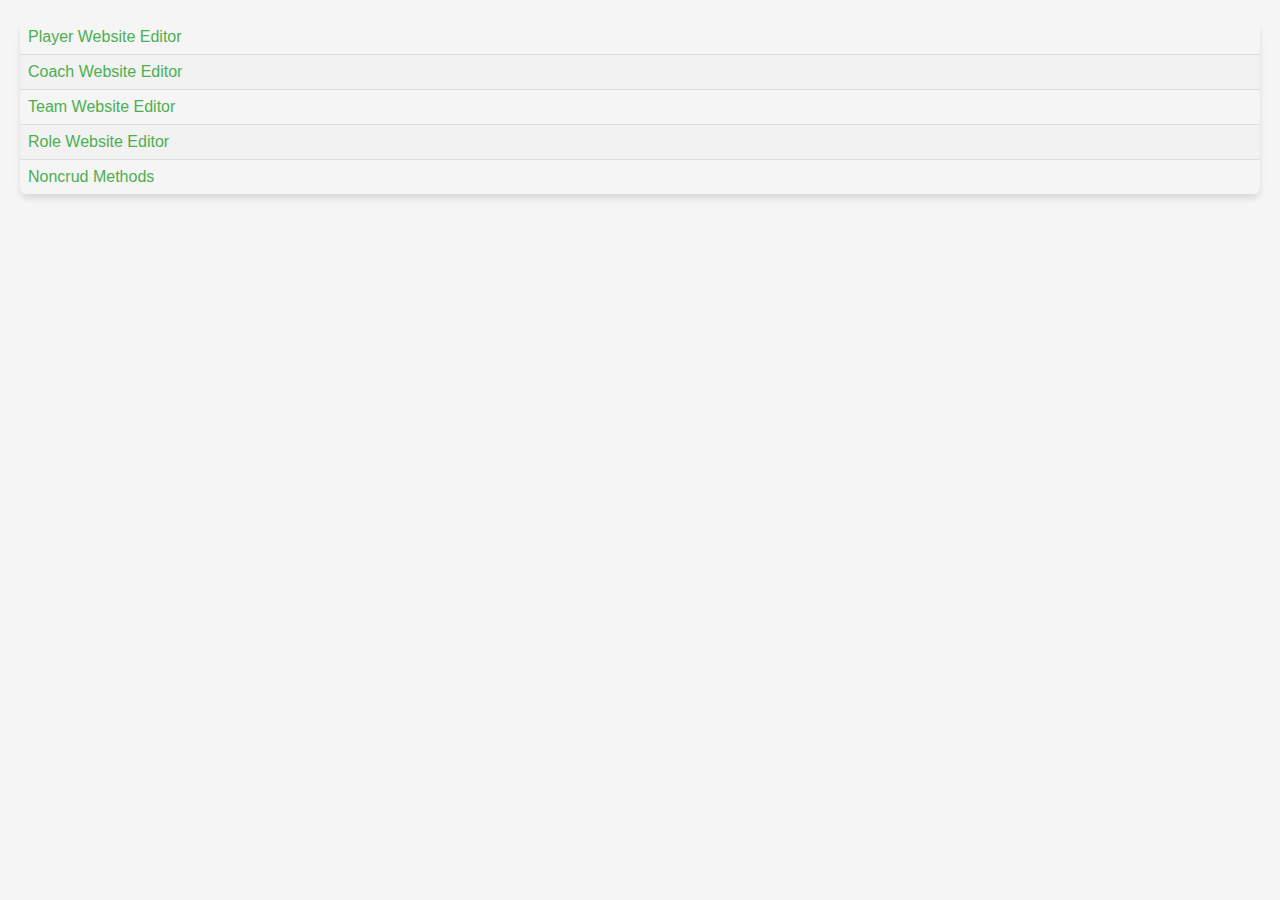
<file: ZZVMYW_SZTGUI_2023242.JSClient/wwwroot/index.html>
﻿<!DOCTYPE html>
<html>
<head>
    <meta charset="utf-8" />
    <title>MainSite</title>
    <link rel="stylesheet" href="mainSite.css" />
</head>

<body>
    <table>
        <tr>
            <td><a href="Player.html">Player Website Editor</a></td>
        </tr>
        <tr>
            <td><a href="coach.html">Coach Website Editor</a></td>
        </tr>
        <tr>
            <td><a href="Team.html">Team Website Editor</a></td>
        </tr>
        <tr>
            <td><a href="Role.html">Role Website Editor</a></td>
        </tr>
        <tr>
            <td><a href="noncrud.html">Noncrud Methods</a></td>
        </tr>
    </table>
</body>
</html>
</file>
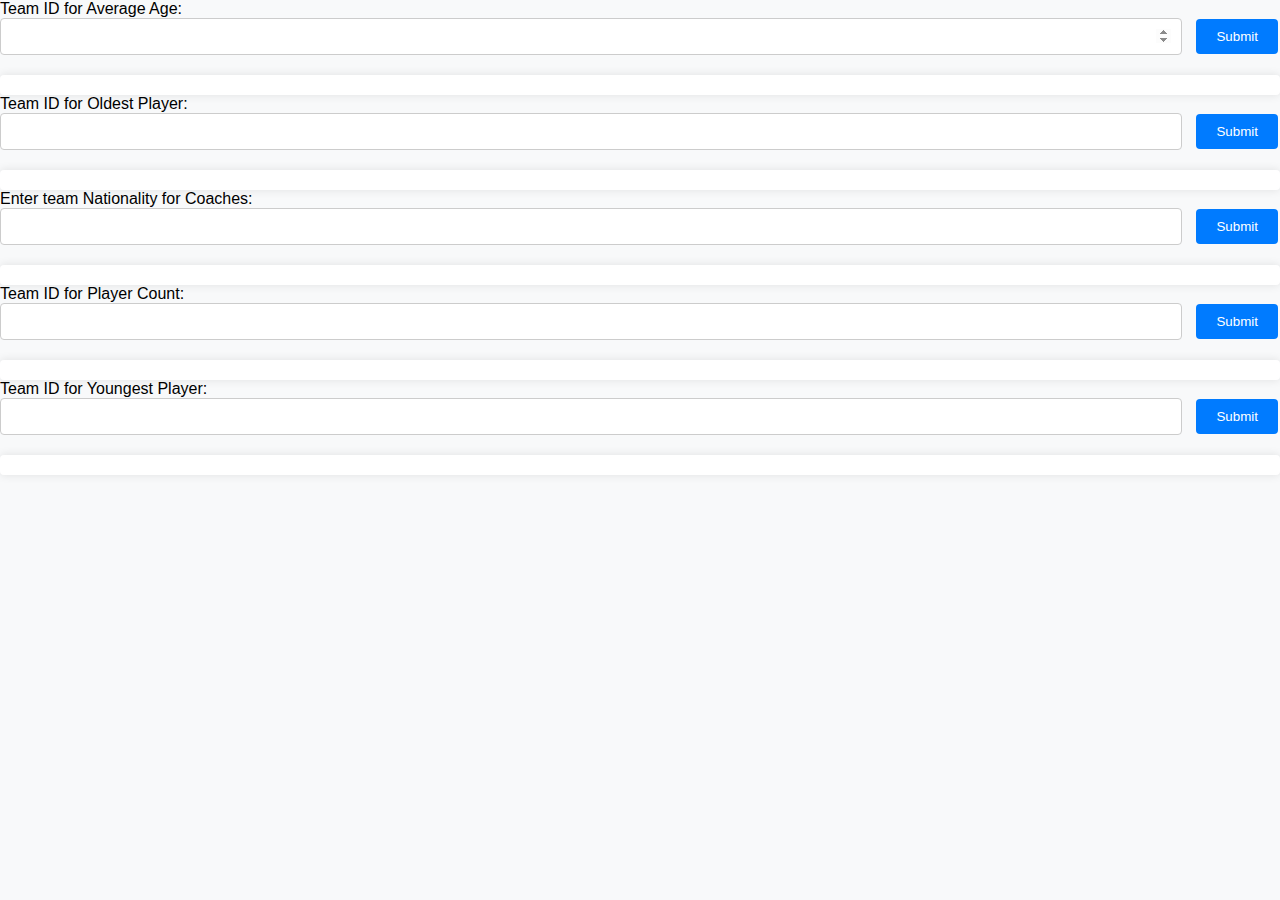
<file: ZZVMYW_SZTGUI_2023242.JSClient/wwwroot/noncrud.html>
﻿<!DOCTYPE html>
<html lang="hu">
<head>
    <meta charset="UTF-8">
    <meta name="viewport" content="width=device-width, initial-scale=1.0">
    <link rel="stylesheet" href="noncrud.css" />
    <title>NFL Team Information</title>
</head>
<body>
    <div>
        <label for="inputAvgAge">Team ID for Average Age:</label>
        <input type="number" id="inputAvgAge" name="inputAvgAge">
        <button id="submitAvgAge">Submit</button>
        <div id="resultAvgAge" class="result"></div>
    </div>

    <div>
        <label for="inputOldestPlayer">Team ID for Oldest Player:</label>
        <input type="number" id="inputOldestPlayer" name="inputOldestPlayer">
        <button id="submitOldestPlayer">Submit</button>
        <div id="resultOldestPlayer" class="result"></div>
    </div>

    <div>
        <label for="inputTeamNationalityForCoach">Enter team Nationality for Coaches:</label>
        <input type="text" id="inputTeamNationalityForCoach" name="inputTeamNationalityForCoach">
        <button id="submitCoachByTeamNationality">Submit</button>
        <div id="resultCoachNationality" class="result"></div>
    </div>

    <div>
        <label for="inputPlayerCount">Team ID for Player Count:</label>
        <input type="number" id="inputPlayerCount" name="inputPlayerCount">
        <button id="submitPlayerCount">Submit</button>
        <div id="resultPlayerCount" class="result"></div>
    </div>

    <div>
        <label for="inputYoungestPlayer">Team ID for Youngest Player:</label>
        <input type="number" id="inputYoungestPlayer" name="inputYoungestPlayer">
        <button id="submitYoungestPlayer">Submit</button>
        <div id="resultYoungestPlayer" class="result"></div>
    </div>

    <script src="noncrud.js"></script>
</body>
</html>
</file>
<file: ZZVMYW_SZTGUI_2023242.JSClient/wwwroot/mainSite.css>
﻿table {
    width: 100%;
    border-collapse: collapse;
    font-family: Arial, sans-serif;
    border-radius: 8px;
    overflow: hidden; 
    box-shadow: 0 4px 6px rgba(0, 0, 0, 0.1); 
}

th {
    background-color: #4CAF50;
    color: white;
    font-weight: bold;
    padding: 10px;
}

tr:nth-child(even) {
    background-color: #f2f2f2;
}

td {
    border-bottom: 1px solid #ddd;
    padding: 8px;
}

    td:hover {
        background-color: #e0e0e0; 
    }

a {
    color: #4CAF50;
    text-decoration: none;
    transition: color 0.3s; 
}

    a:hover {
        color: #45a049; 
    }

body {
    background-color: #f5f5f5;
    margin: 0; 
    padding: 20px;
}
</file>
<file: ZZVMYW_SZTGUI_2023242.JSClient/wwwroot/noncrud.css>
﻿body {
    font-family: Arial, sans-serif;
    background-color: #f8f9fa;
    margin: 0;
    padding: 0;
}

header {
    background-color: #007bff;
    color: #fff;
    padding: 20px;
    text-align: center;
}

main {
    max-width: 800px;
    margin: 20px auto;
    padding: 0 20px;
}

.info-section {
    margin-bottom: 30px;
}

    .info-section h2 {
        margin-bottom: 10px;
    }

input[type="number"],
input[type="text"] {
    padding: 10px;
    width: calc(100% - 120px);
    margin-right: 10px;
    border: 1px solid #ccc;
    border-radius: 4px;
}

button {
    padding: 10px 20px;
    background-color: #007bff;
    color: #fff;
    border: none;
    border-radius: 4px;
    cursor: pointer;
}

.result {
    margin-top: 20px;
    padding: 10px;
    background-color: #fff;
    border-radius: 4px;
    box-shadow: 0 0 10px rgba(0, 0, 0, 0.1);
}

    .result p {
        margin: 0;
    }
</file>
